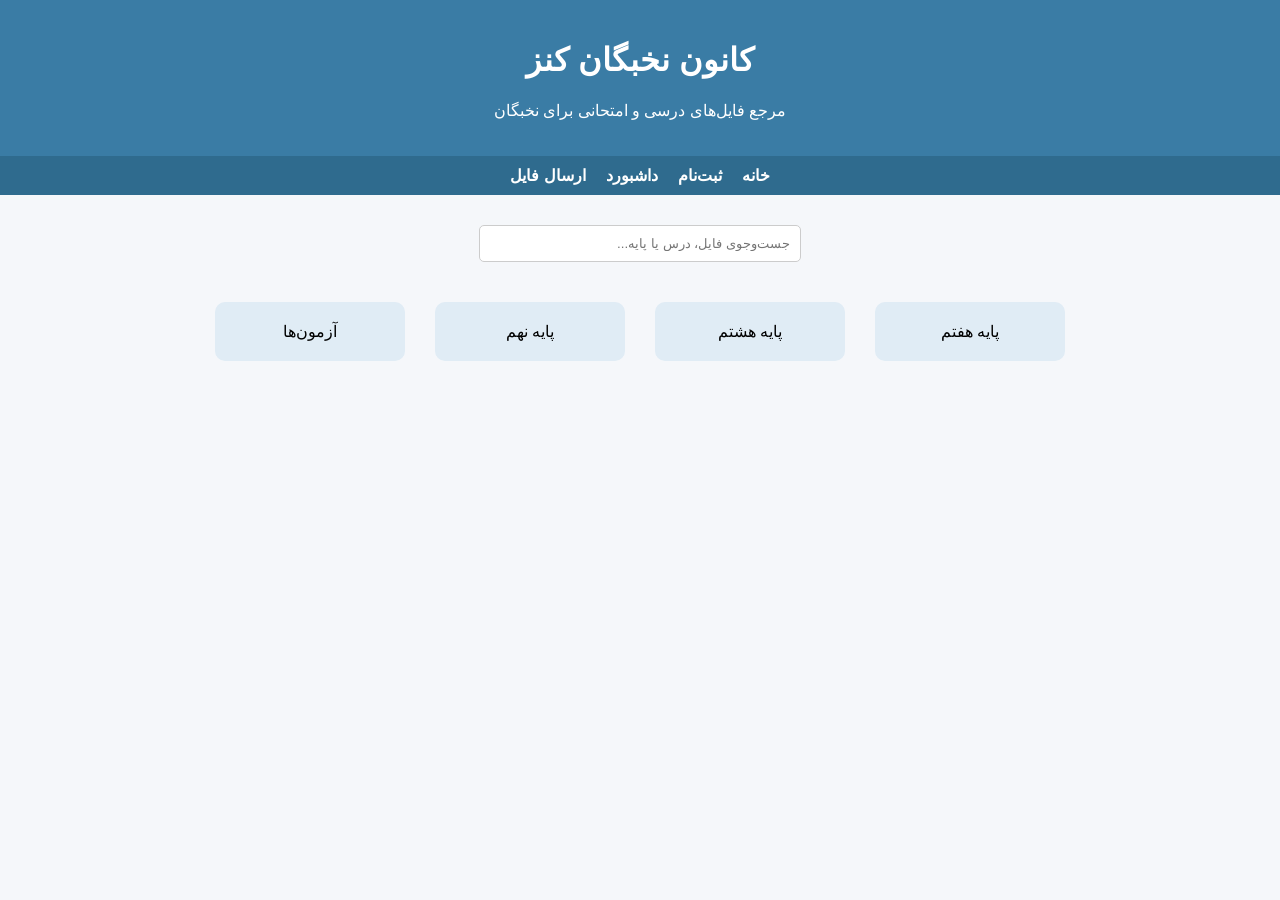
<file: index.html>
<!DOCTYPE html>
<html lang="fa">
<head>
  <link rel="icon" href="favicon.ico" type="image/x-icon">
  <meta charset="UTF-8">
  <title>کانون نخبگان کنز</title>
  <link rel="stylesheet" href="style.css">
  <script src="script.js" defer></script>
</head>
<body>
  <header>
    <h1>کانون نخبگان کنز</h1>
    <p>مرجع فایل‌های درسی و امتحانی برای نخبگان</p>
  </header>

  <nav>
    <a href="index.html">خانه</a>
    <a href="register.html">ثبت‌نام</a>
    <a href="dashboard.html">داشبورد</a>
    <a href="upload.html">ارسال فایل</a>
  </nav>

  <section class="search-box">
    <input type="text" placeholder="جست‌وجوی فایل، درس یا پایه...">
  </section>

  <section class="categories">
    <div class="category">پایه هفتم</div>
    <div class="category">پایه هشتم</div>
    <div class="category">پایه نهم</div>
    <div class="category">آزمون‌ها</div>
  </section>
</body>
</html>
</file>
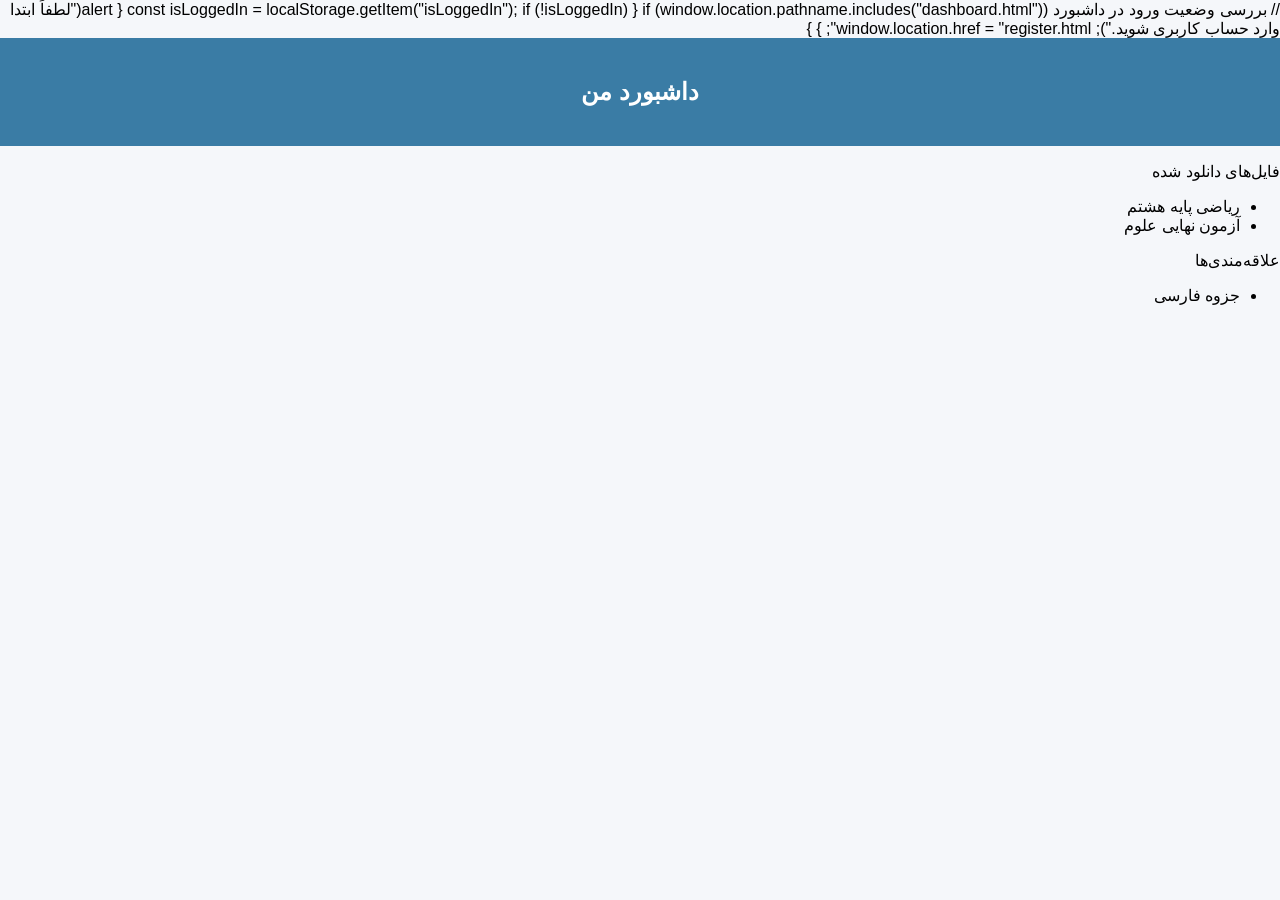
<file: dashboard.html>
// بررسی وضعیت ورود در داشبورد
if (window.location.pathname.includes("dashboard.html")) {
  const isLoggedIn = localStorage.getItem("isLoggedIn");
  if (!isLoggedIn) {
    alert("لطفاً ابتدا وارد حساب کاربری شوید.");
    window.location.href = "register.html";
  }
}
<!DOCTYPE html>
<html lang="fa">
<head>
  <meta charset="UTF-8">
  <title>داشبورد</title>
  <link rel="stylesheet" href="style.css">
</head>
<body>
  <header><h2>داشبورد من</h2></header>
  <section class="dashboard">
    <p>فایل‌های دانلود شده</p>
    <ul>
      <li>ریاضی پایه هشتم</li>
      <li>آزمون نهایی علوم</li>
    </ul>
    <p>علاقه‌مندی‌ها</p>
    <ul>
      <li>جزوه فارسی</li>
    </ul>
  </section>
</body>
</html>
</file>
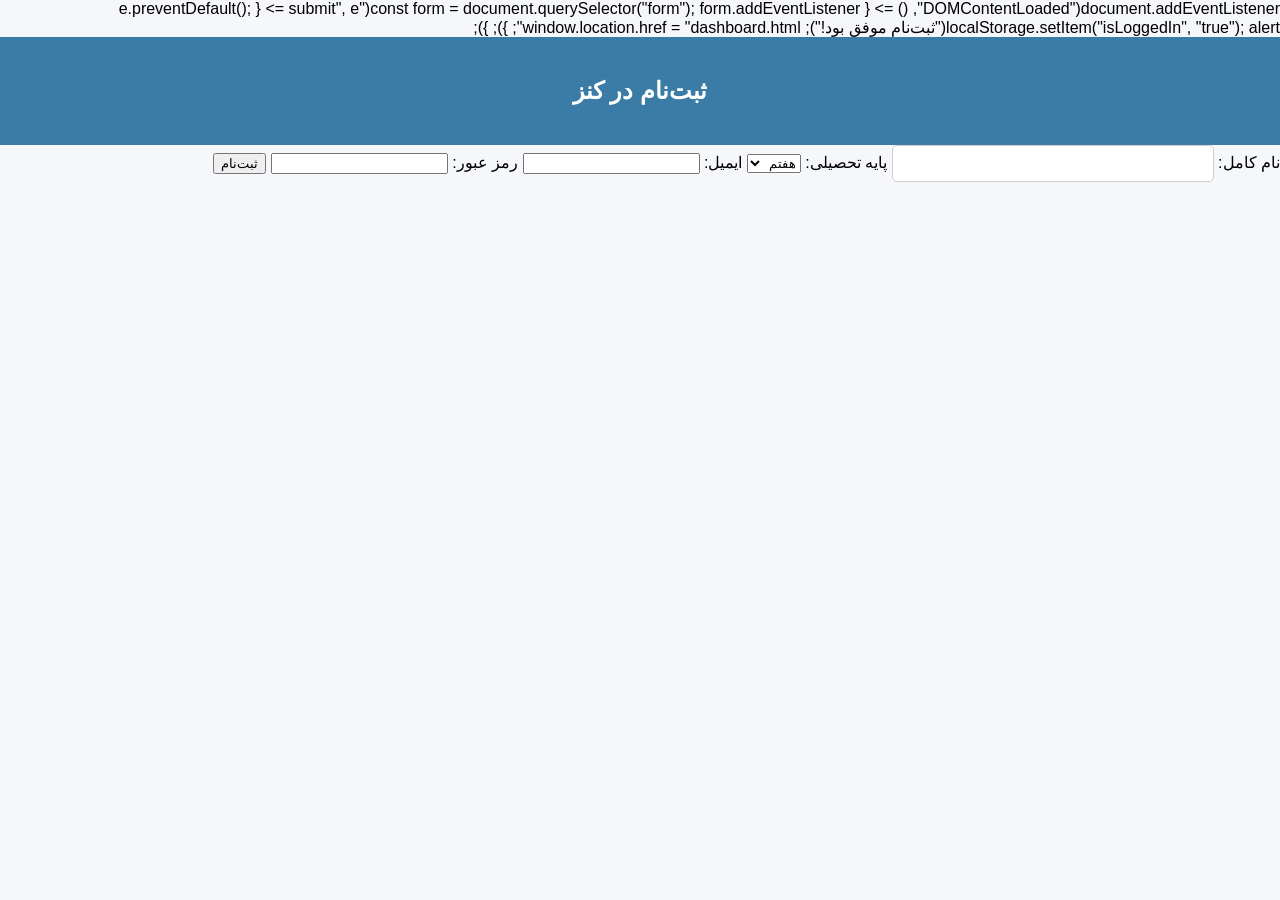
<file: register.html>
<!DOCTYPE html>
<html lang="fa">
<head>
  <meta charset="UTF-8">
  <title>ثبت‌نام</title>
  <link rel="stylesheet" href="style.css">
</head>
document.addEventListener("DOMContentLoaded", () => {
  const form = document.querySelector("form");
  form.addEventListener("submit", e => {
    e.preventDefault();
    localStorage.setItem("isLoggedIn", "true");
    alert("ثبت‌نام موفق بود!");
    window.location.href = "dashboard.html";
  });
});
<body>
  <header><h2>ثبت‌نام در کنز</h2></header>
  <form class="form-box">
    <label>نام کامل:</label>
    <input type="text" required>
    <label>پایه تحصیلی:</label>
    <select required>
      <option>هفتم</option>
      <option>هشتم</option>
      <option>نهم</option>
    </select>
    <label>ایمیل:</label>
    <input type="email" required>
    <label>رمز عبور:</label>
    <input type="password" required>
    <button type="submit">ثبت‌نام</button>
  </form>
</body>
</html>
</file>
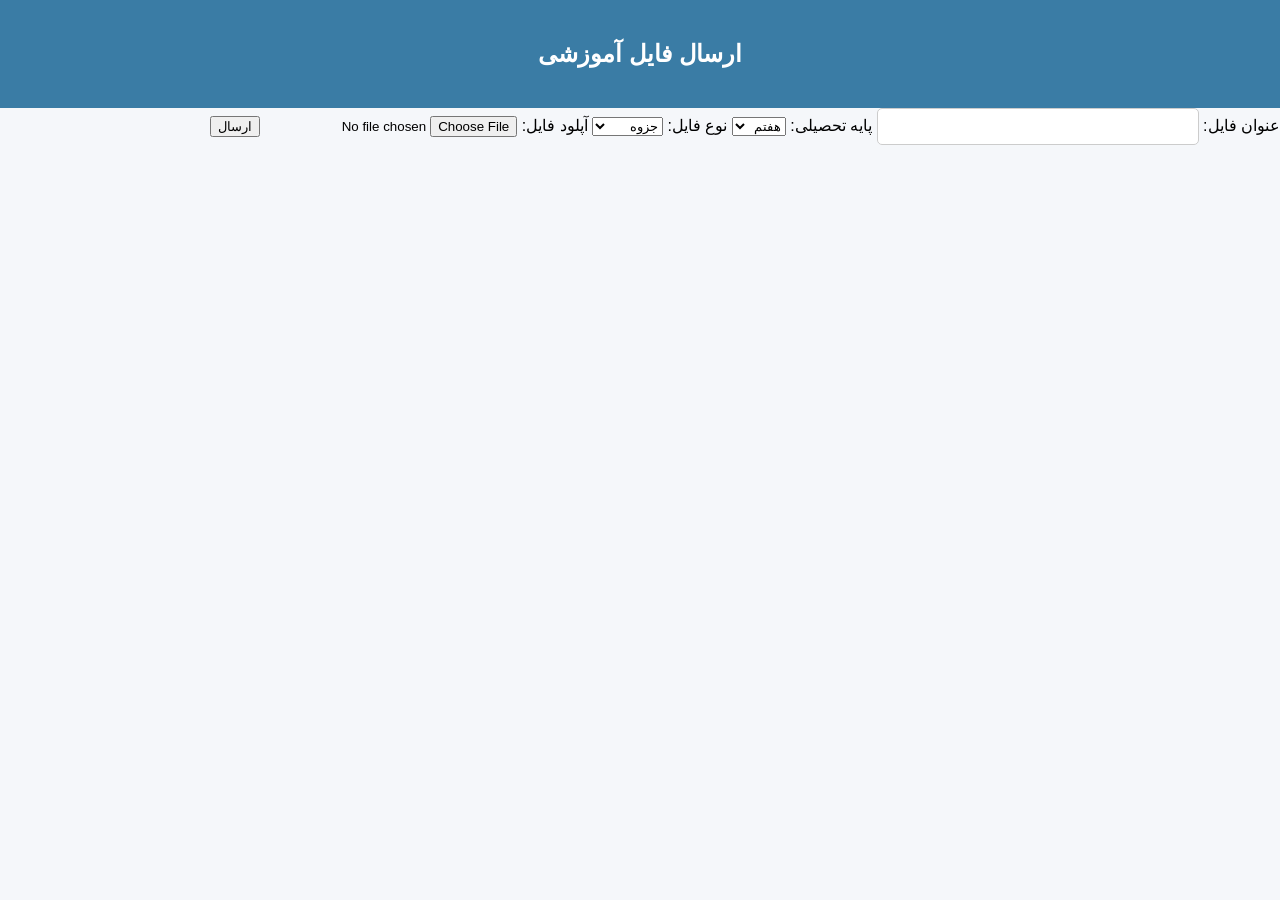
<file: upload.html>
<!DOCTYPE html>
<html lang="fa">
<head>
  <meta charset="UTF-8">
  <title>ارسال فایل</title>
  <link rel="stylesheet" href="style.css">
</head>
<body>
  <header><h2>ارسال فایل آموزشی</h2></header>
  <form class="form-box" enctype="multipart/form-data">
    <label>عنوان فایل:</label>
    <input type="text" required>
    <label>پایه تحصیلی:</label>
    <select required>
      <option>هفتم</option>
      <option>هشتم</option>
      <option>نهم</option>
    </select>
    <label>نوع فایل:</label>
    <select required>
      <option>جزوه</option>
      <option>آزمون</option>
      <option>پاسخ‌نامه</option>
    </select>
    <label>آپلود فایل:</label>
    <input type="file" required>
    <button type="submit">ارسال</button>
  </form>
</body>
</html>
</file>
<file: style.css>
body {
  font-family: 'Vazir', sans-serif;
  background-color: #f5f7fa;
  margin: 0;
  padding: 0;
  direction: rtl;
}
header {
  background-color: #3A7CA5;
  color: white;
  padding: 20px;
  text-align: center;
}
nav {
  background-color: #2f6b8e;
  display: flex;
  justify-content: center;
  gap: 20px;
  padding: 10px;
}
nav a {
  color: white;
  text-decoration: none;
  font-weight: bold;
}
.search-box {
  margin: 30px auto;
  text-align: center;
}
input[type="text"] {
  padding: 10px;
  width: 300px;
  border: 1px solid #ccc;
  border-radius: 5px;
}
.categories {
  display: flex;
  justify-content: center;
  gap: 30px;
  margin-top: 40px;
}
.category {
  background-color: #e0ecf5;
  padding: 20px;
  border-radius: 10px;
  width: 150px;
  text-align: center;
  cursor: pointer;
  transition: 0.3s;
}
.category:hover {
  background-color: #d0e4f0;
}
</file>
